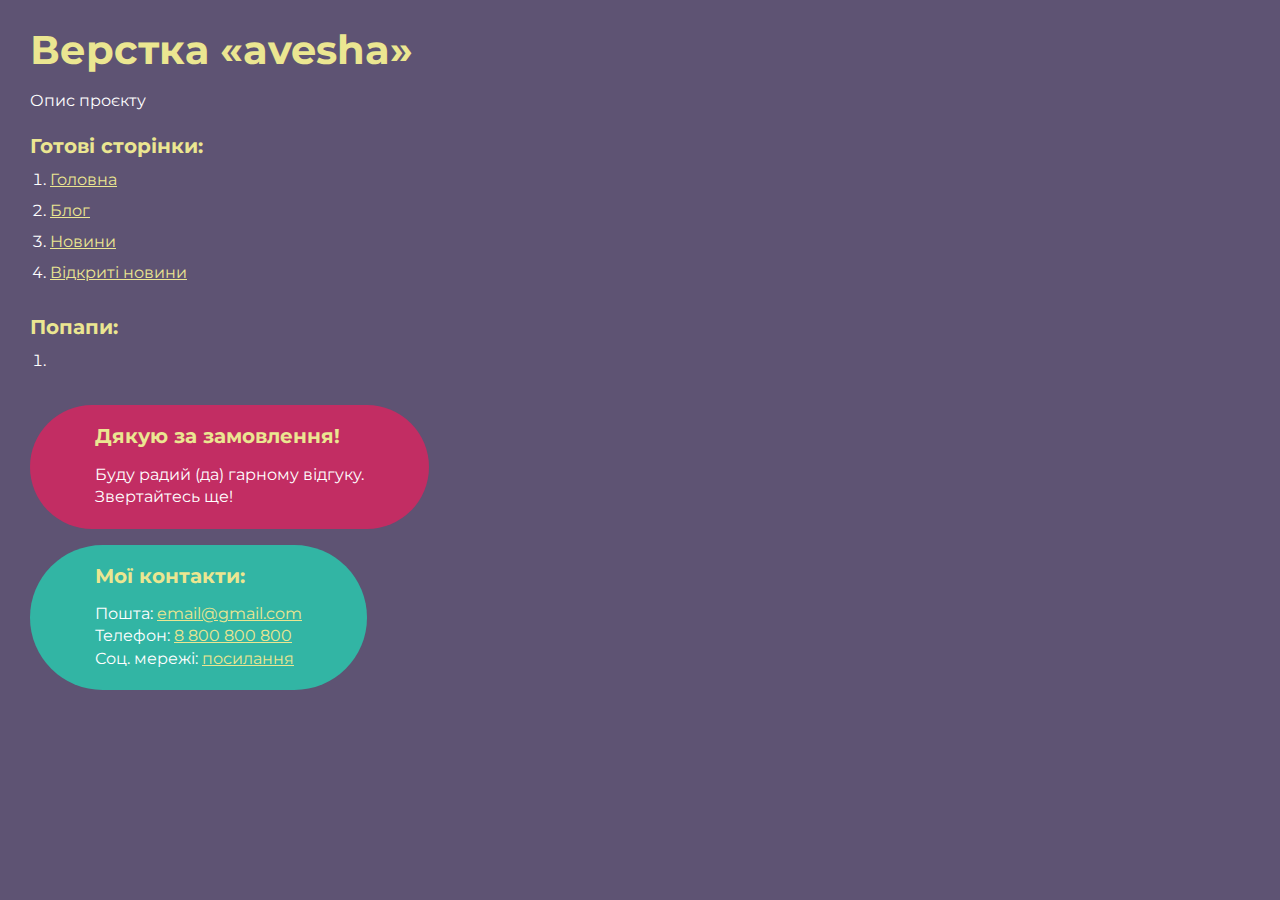
<file: index.html>
<!DOCTYPE html>
<html>

<head>
	<meta charset="UTF-8">
	<meta name="viewport" content="width=device-width, initial-scale=1.0">
	<title>Верстка «avesha»</title>
</head>

<body>
	<div class="rootpage">
		<h1>Верстка «avesha»</h1>
		<div class="rootpage__info">
			Опис проєкту
		</div>
		<h2>Готові сторінки:</h2>
		<ol class="rootpage__list">
			<li><a target="_blank" href="home.html">Головна</a></li>
			<li><a target="_blank" href="blog.html">Блог</a></li>
			<li><a target="_blank" href="news.html">Новини</a></li>
			<li><a target="_blank" href="open_news_blog.html">Відкриті новини</a></li>
		</ol>
		<h2>Попапи:</h2>
		<ol class="rootpage__list">
			<li><a target="_blank" href="home.html#"></a></li>
		</ol>
		<div class="rootpage__tnx">
			<h2>Дякую за замовлення!</h2>
			<p>Буду радий (да) гарному відгуку.</p>
			<p>Звертайтесь ще!</p>
		</div>
		<div class="rootpage__contacts">
			<h2>Мої контакти:</h2>
			<p>Пошта: <a href="mailto:email@gmail.com">email@gmail.com</a></p>
			<p>Телефон: <a href="tel:8800800800">8 800 800 800</a></p>
			<p>Соц. мережі: <a href="">посилання</a></p>
		</div>
	</div>
</body>
<style>
	@charset "UTF-8";
	@import url("https://fonts.googleapis.com/css?family=Montserrat:regular,700&display=swap");

	*,
	*::before,
	*::after {
		padding: 0px;
		margin: 0px;
		border: 0px;
		box-sizing: border-box;
	}

	html,
	body {
		height: 100%;
		margin: 0;
		padding: 0;
		min-width: 320px;
		width: 100%;
		color: #fff;
		background-color: #5e5373;
	}

	body {
		font-family: Montserrat;
		font-size: 100%;
		line-height: 1;
		font-size: 1rem;
	}

	a {
		text-decoration: underline;
		color: #ebe691
	}

	a:visited {
		text-decoration: underline;
		color: #aaa768;
	}

	a:hover {
		text-decoration: none;
	}

	ul li {
		list-style: none;
	}

	img {
		vertical-align: top;
	}

	.wrapper {
		width: 100%;
		min-height: 100%;
		overflow: hidden;
	}

	.rootpage {
		padding: 30px;
		display: flex;
		flex-direction: column;
		align-items: flex-start;
	}

	@media (max-width: 767px) {
		.rootpage {
			padding: 30px 15px;
		}
	}

	h1 {
		color: #ebe691;
		font-size: 2.5rem;
		margin: 0px 0px 1.25rem 0px;
	}

	@media (max-width: 767px) {
		h1 {
			font-size: 1.85rem;
			margin: 0px 0px 1.25rem 0px;
		}
	}

	h2 {
		color: #ebe691;
		font-size: 1.25rem;
		margin: 0px 0px 1rem 0px;
	}

	@media (max-width: 767px) {
		h2 {
			font-size: 1.125rem;
			margin: 0px 0px 1rem 0px;
		}
	}

	.rootpage__info {
		line-height: 140%;
		margin: 0px 0px 1.5rem 0px;
	}

	.rootpage__list {
		margin: 0px 0px 2.25rem 1.25rem;
	}

	.rootpage__list li:not(:last-child) {
		margin: 0px 0px 15px 0px;
	}

	.rootpage__contacts,
	.rootpage__tnx {
		border-radius: 200px;
		padding: 20px 65px;
		line-height: 140%;
	}

	@media (max-width: 767px) {

		.rootpage__contacts,
		.rootpage__tnx {
			border-radius: 40px;
			padding: 20px;
		}
	}

	.rootpage__contacts {
		background: #32b5a4;

	}

	.rootpage__contacts a {
		color: #ebe691;
	}

	.rootpage__tnx {
		background: #c22d63;
		margin: 0px 0px 1rem 0px;
	}
</style>

</html>
</file>
